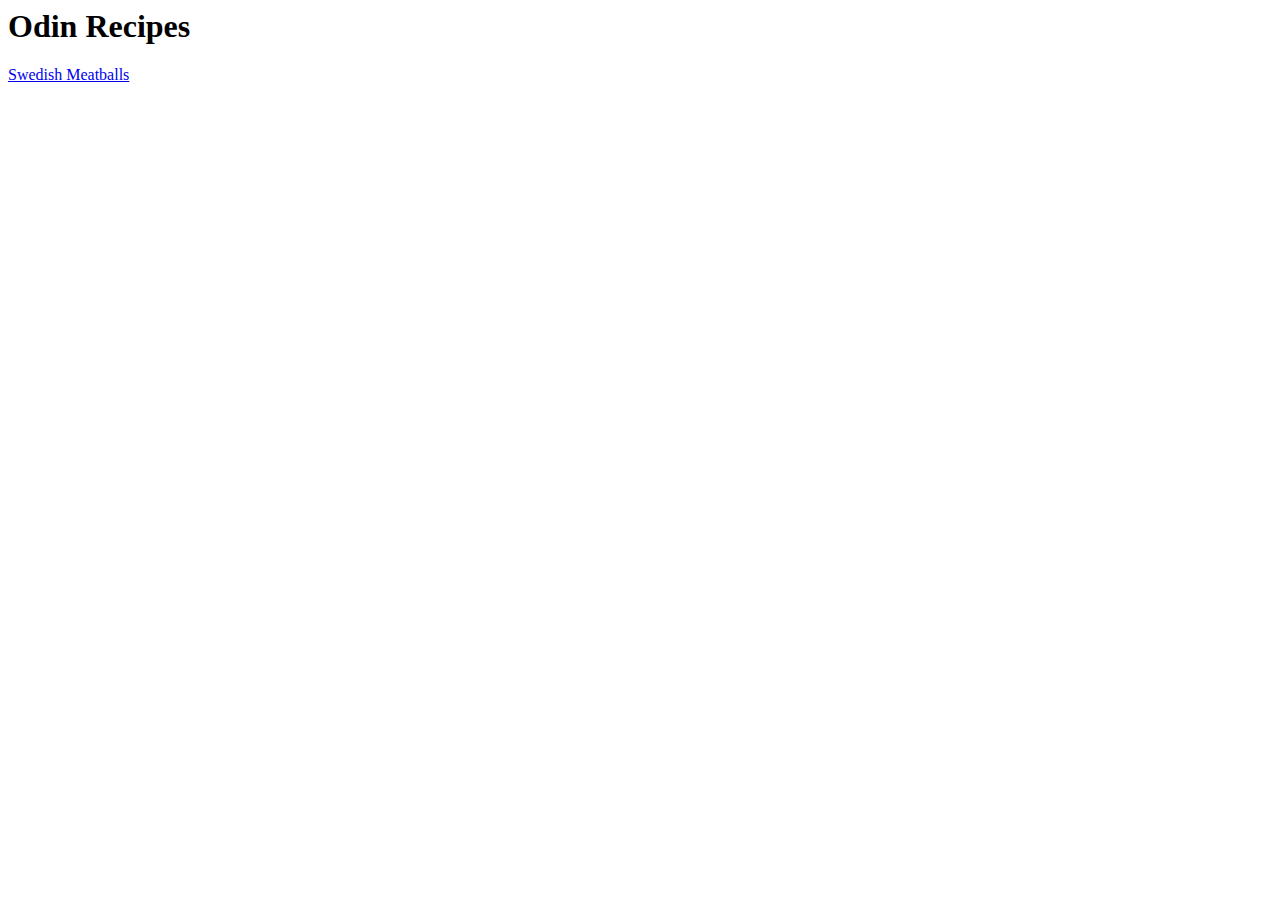
<file: recipes/index.html>
<html lang="en">
<head>
    <meta charset="UTF-8">
    <meta http-equiv="X-UA-Compatible" content="IE=edge">
    <meta name="viewport" content="width=device-width, initial-scale=1.0">
    <title>Document</title>
</head>
<body>
    <h1>Odin Recipes</h1>
    <a href="recipes/swed_meatballs.html">Swedish Meatballs</a>
</body>
</html>
</file>
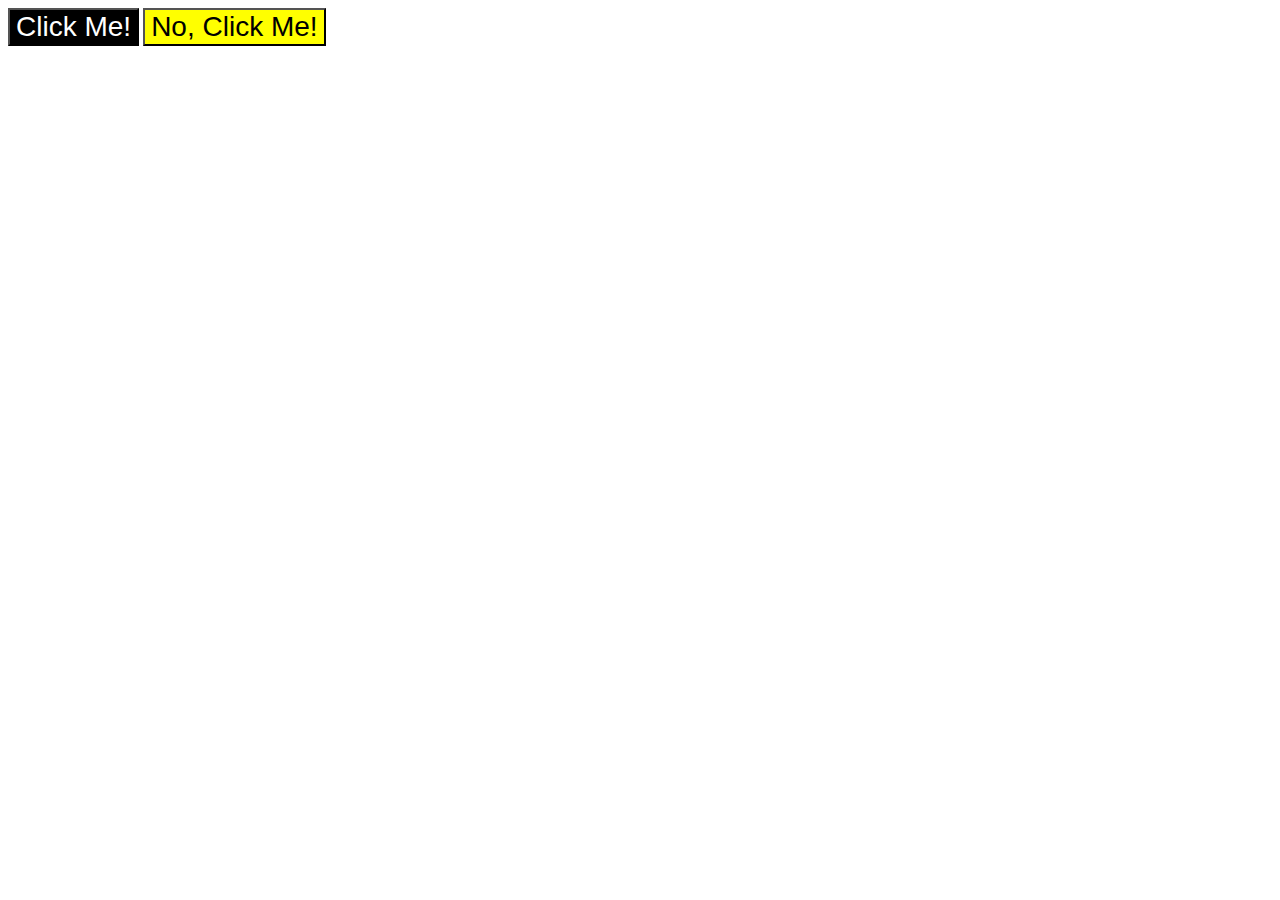
<file: csspractice/3/index.html>
<!DOCTYPE html>
<html lang="en">
<head>
    <meta charset="UTF-8">
    <meta http-equiv="X-UA-Compatible" content="IE=edge">
    <meta name="viewport" content="width=device-width, initial-scale=1.0">
    <title>Odin CSS 3</title>
    <link rel="stylesheet" href="style.css">
</head>
<body>
    <button class="black">Click Me!</button>
    <button class="yellow">No, Click Me!</button>
</body>
</html>
</file>
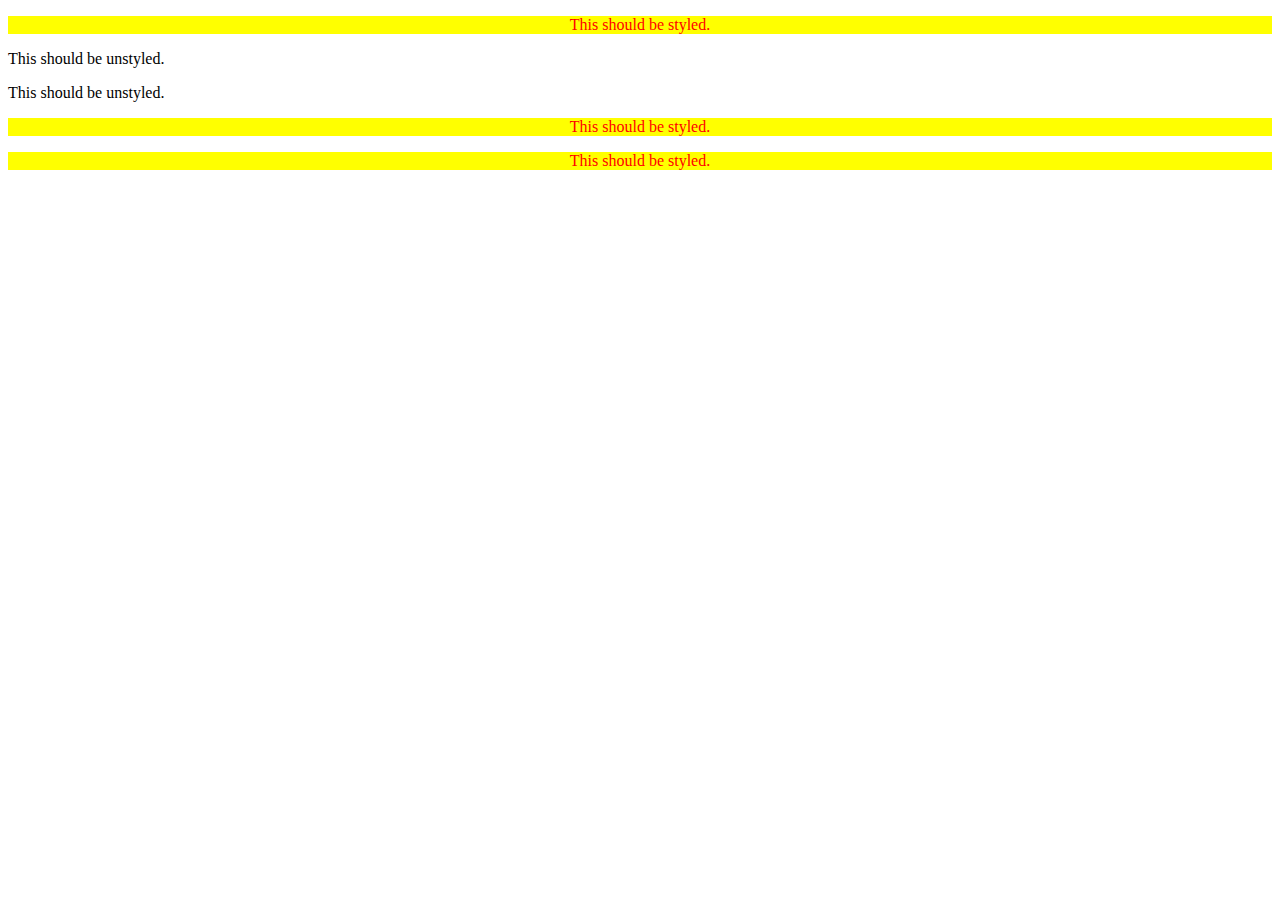
<file: csspractice/5/index.html>
<!DOCTYPE html>
<html lang="en">
  <head>
    <meta charset="UTF-8">
    <meta http-equiv="X-UA-Compatible" content="IE=edge">
    <meta name="viewport" content="width=device-width, initial-scale=1.0">
    <title>Descendant Combinator</title>
    <link rel="stylesheet" href="style.css">
  </head>
  <body>
    <div class="container">
      <p class="text">This should be styled.</p>
    </div>
    <p class="text">This should be unstyled.</p>
    <p class="text">This should be unstyled.</p>
    <div class="container">
      <p class="text">This should be styled.</p>
      <p class="text">This should be styled.</p>
    </div>
  </body>
</html>
</file>
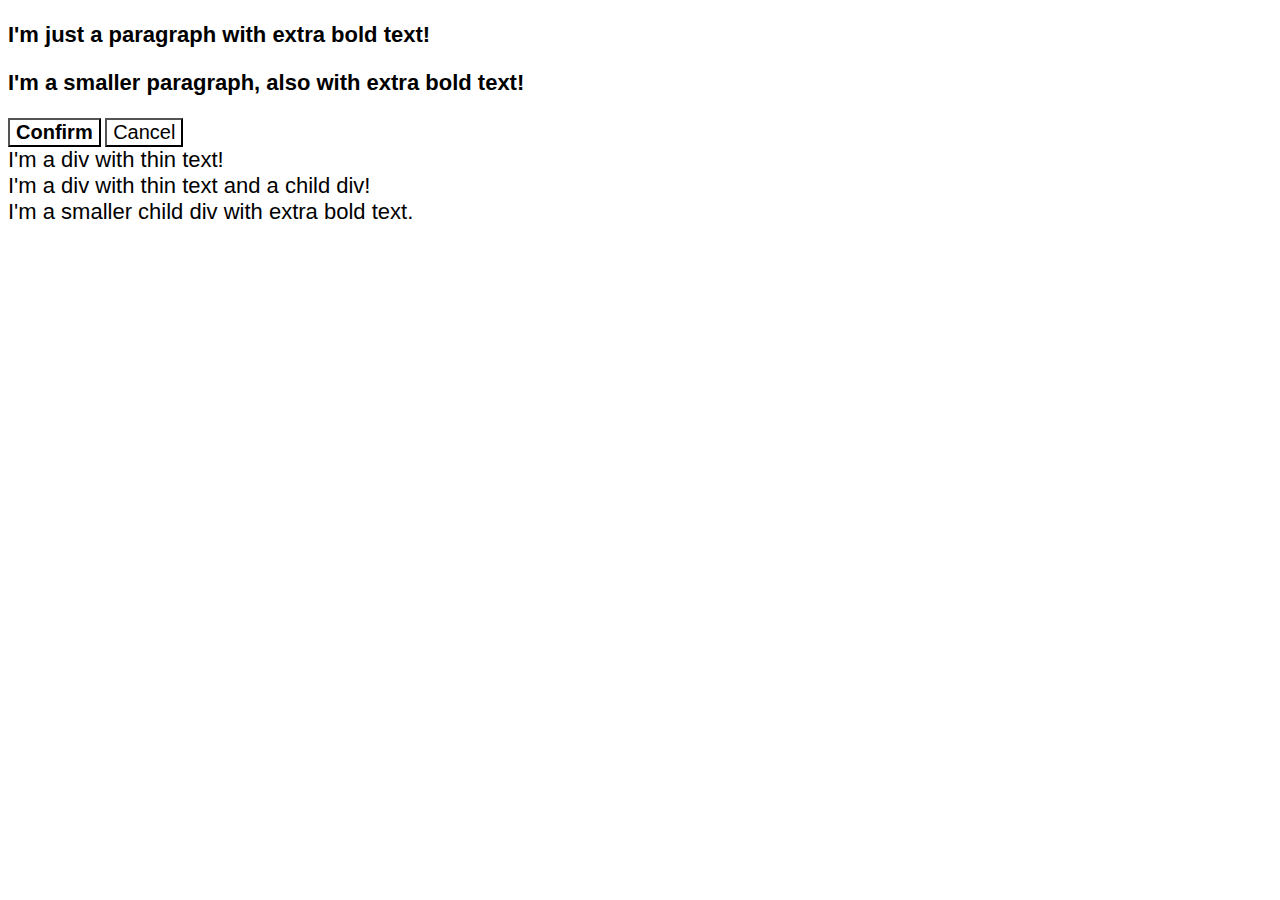
<file: csspractice/6/index.html>
<!DOCTYPE html>
<html lang="en">
  <head>
    <meta charset="UTF-8">
    <meta http-equiv="X-UA-Compatible" content="IE=edge">
    <meta name="viewport" content="width=device-width, initial-scale=1.0">
    <title>Fix the Cascade</title>
    <link rel="stylesheet" href="style.css">
  </head>
  <body>
    <p class="para">I'm just a paragraph with extra bold text!</p>
    <p class="para small-para">I'm a smaller paragraph, also with extra bold text!</p>

    <button id="confirm-button" class="button confirm">Confirm</button>
    <button id="cancel-button" class="button cancel">Cancel</button>

    <div class="text">I'm a div with thin text!</div>
    <div class="text">I'm a div with thin text and a child div!
      <div class="text child">I'm a smaller child div with extra bold text.</div>
    </div>
  </body>
</html>
</file>
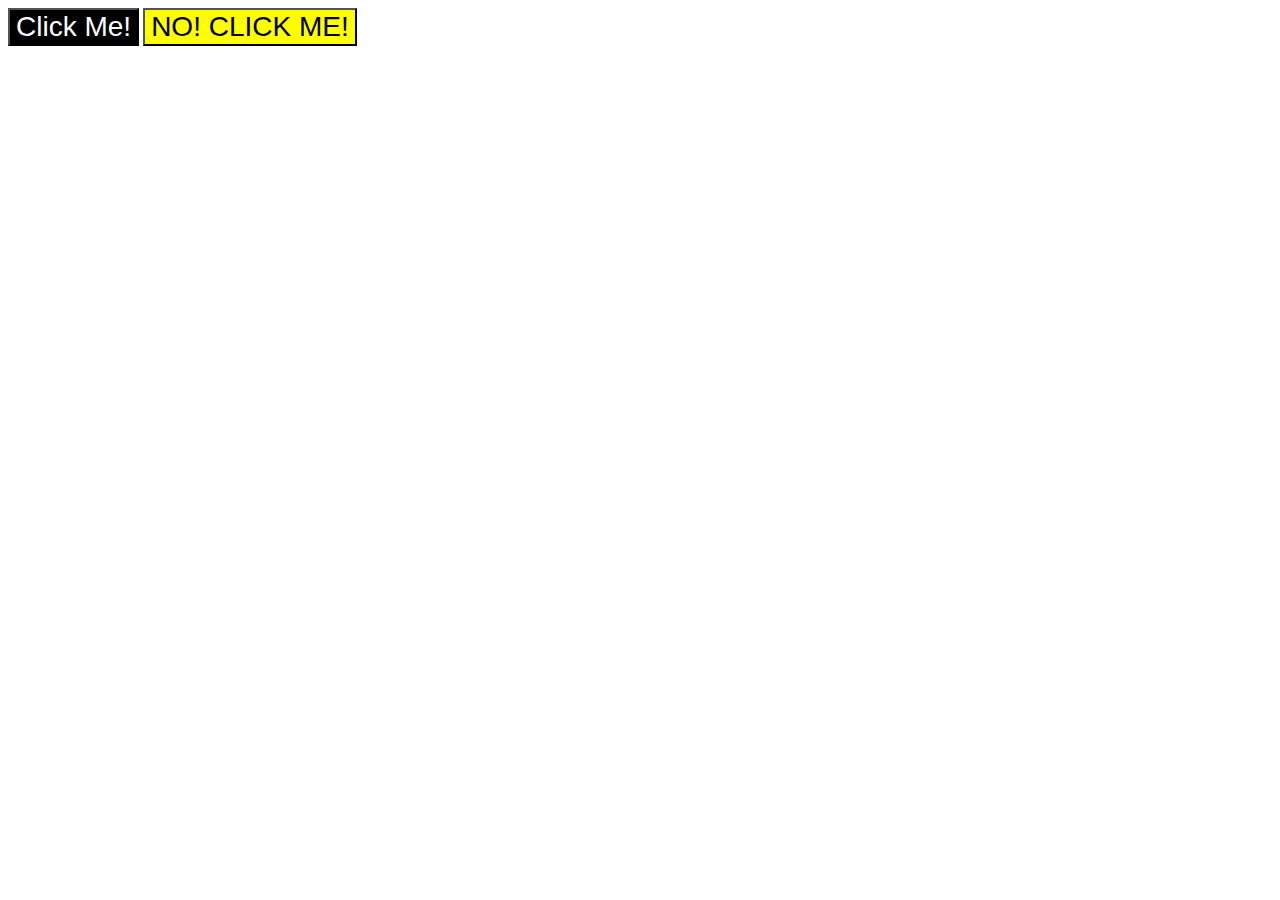
<file: htmlprac/csm3/index.html>
<!DOCTYPE html>
<html lang="en">
<head>
    <link rel="stylesheet" href="style.css">
    <meta charset="UTF-8">
    <meta http-equiv="X-UA-Compatible" content="IE=edge">
    <meta name="viewport" content="width=device-width, initial-scale=1.0">
    <title>Document</title>
</head>
<body>
    <button class="button1">Click Me!</button>
    <button class="button2">NO! CLICK ME!</button>
</body>
</html>
</file>
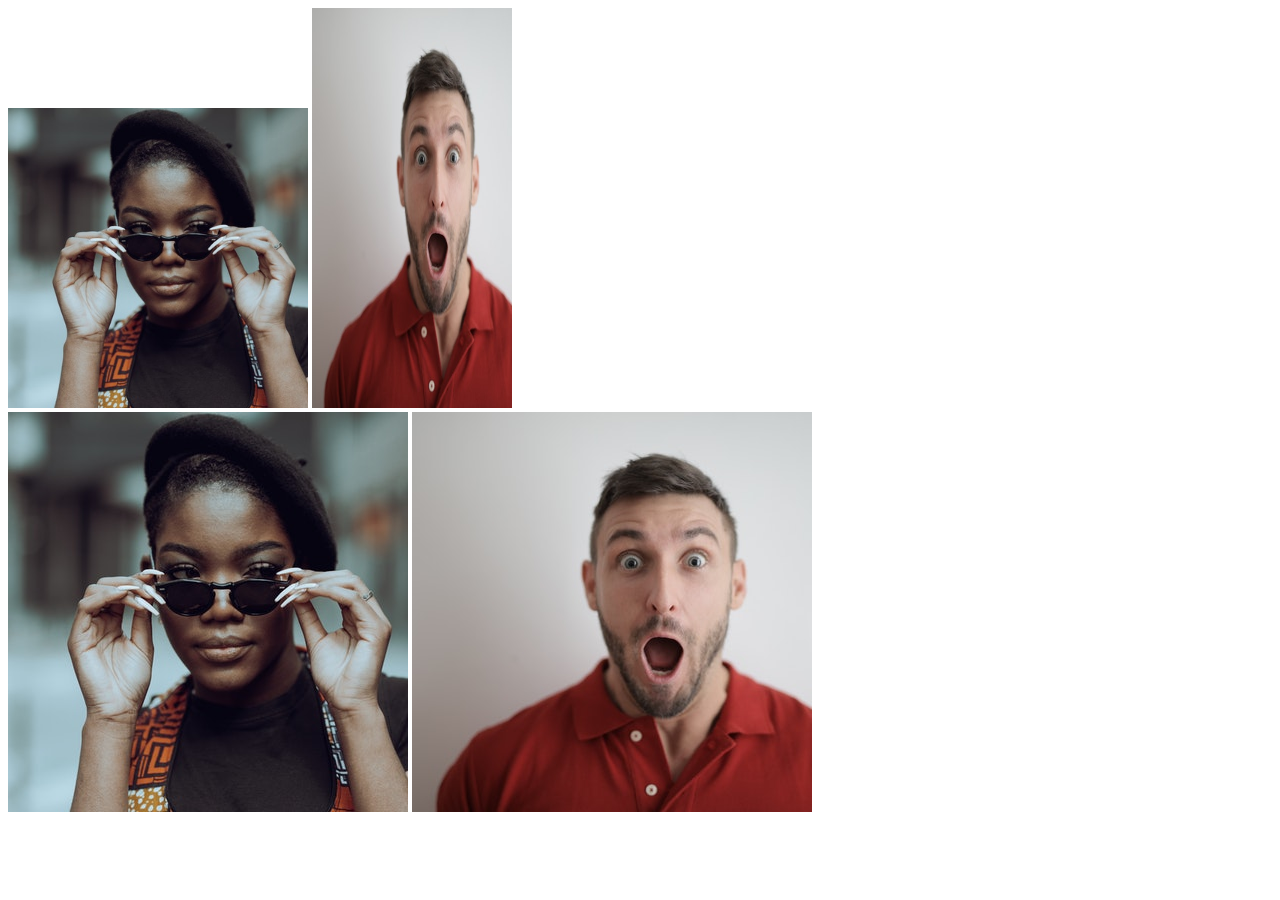
<file: htmlprac/csm4/index.html>
<!DOCTYPE html>
<html lang="en">
  <head>
    <meta charset="UTF-8">
    <meta http-equiv="X-UA-Compatible" content="IE=edge">
    <meta name="viewport" content="width=device-width, initial-scale=1.0">
    <title>Chaining Selectors</title>
    <link rel="stylesheet" href="style.css">
  </head>
  <body>
    <!-- Use the classes BELOW this line -->
    <div>
      <img class="avatar proportioned" src="./pexels-katho-mutodo-8434791.jpg" alt="Woman with glasses">
      <img class="avatar distorted" src="./pexels-andrea-piacquadio-3777931.jpg" alt="Man with surprised expression">
    </div>
    <!-- Use the classes ABOVE this line -->
    <div>
      <img class="original proportioned" src="./pexels-katho-mutodo-8434791.jpg" alt="Woman with glasses">
      <img class="original distorted" src="./pexels-andrea-piacquadio-3777931.jpg" alt="Man with surprised expression">
    </div>
  </body>
</html>
</file>
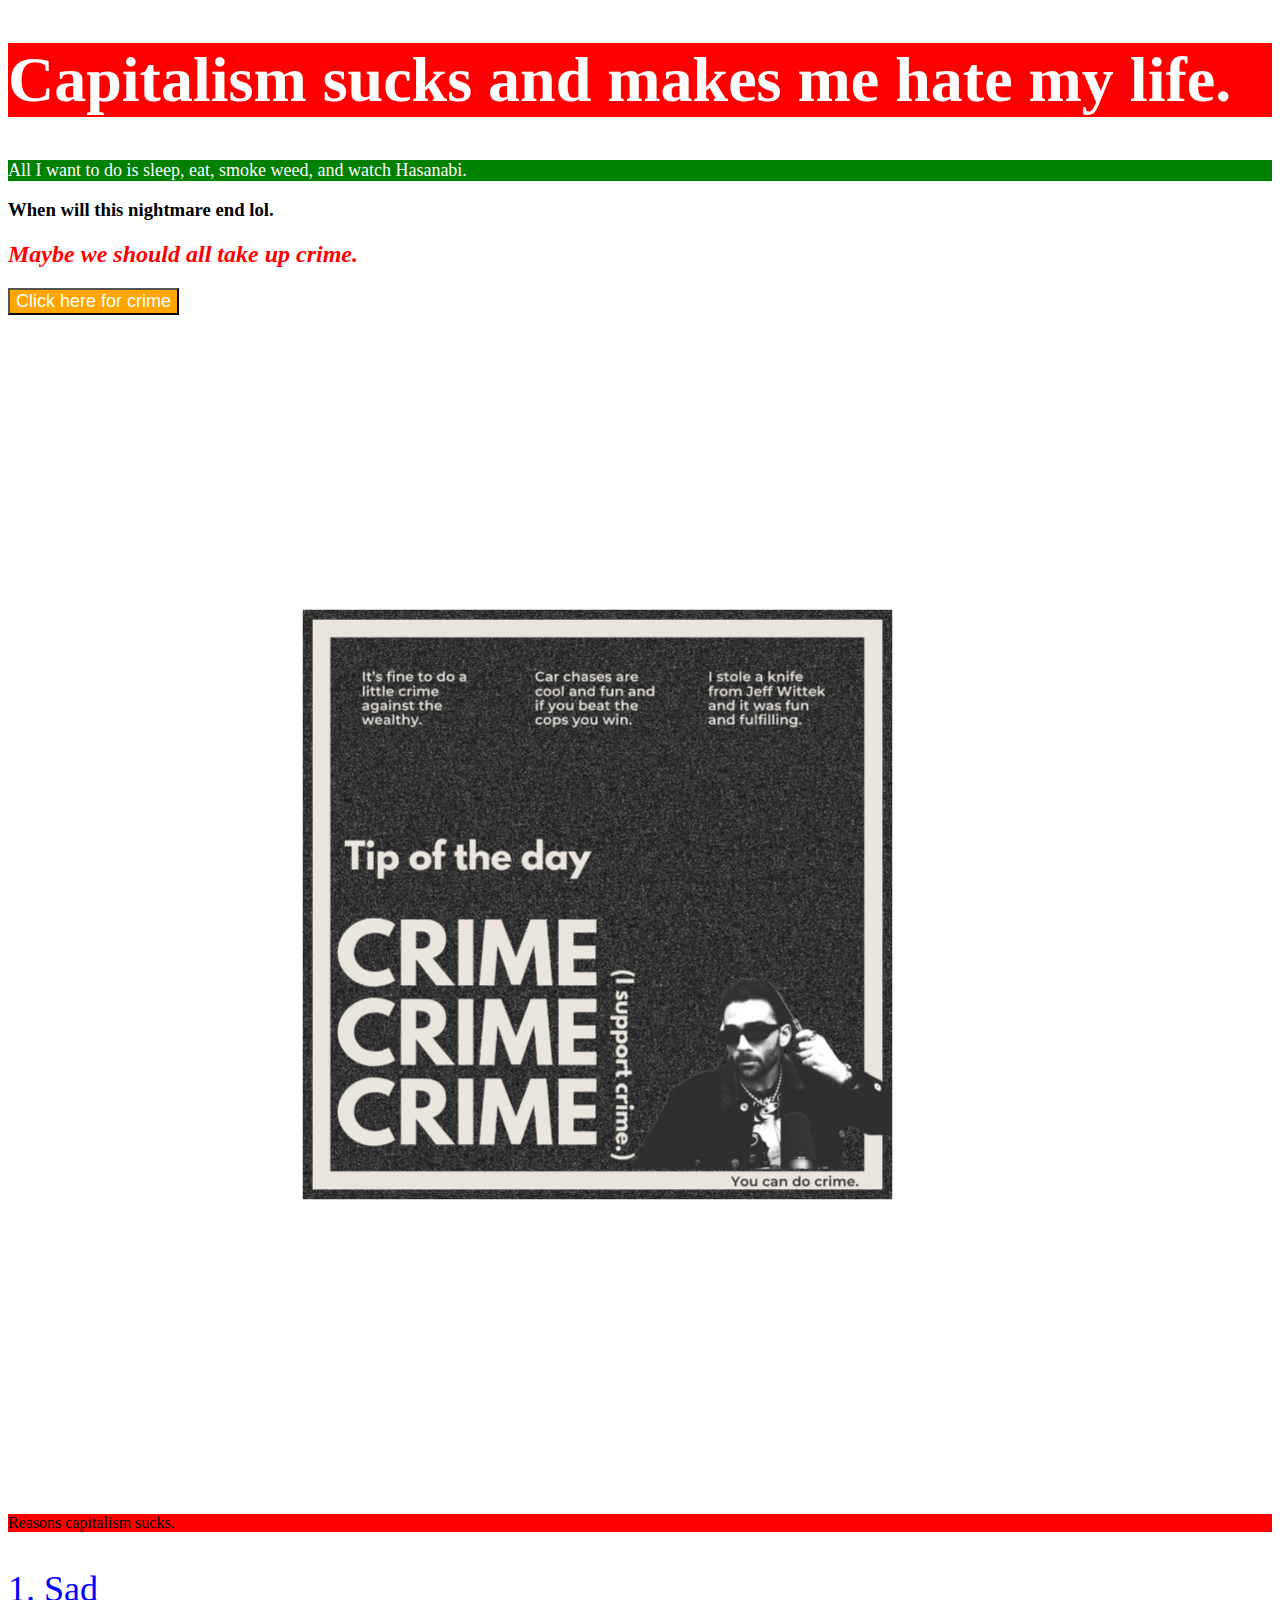
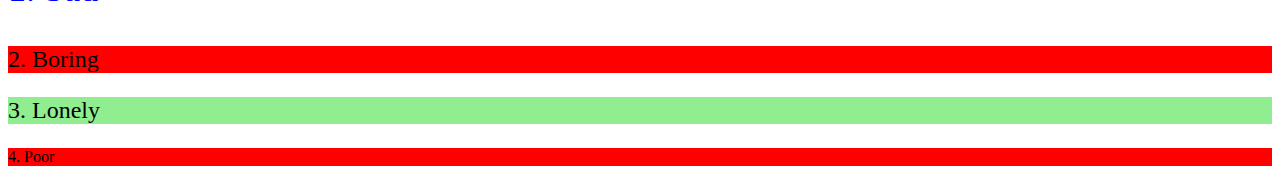
<file: htmlprac/cssprac/index.html>
<!DOCTYPE html>
<html lang="en">
<head>
    <link rel="stylesheet" href="style.css">
    <meta charset="UTF-8">
    <meta http-equiv="X-UA-Compatible" content="IE=edge">
    <meta name="viewport" content="width=device-width, initial-scale=1.0">
    <title>Why I hate capitalism</title>
</head>
<body>
    <div id="capsuck"> 
        <h1>Capitalism sucks and makes me hate my life.</h1>
    </div>
    <div>
        <p class="hasan">All I want to do is sleep, eat, smoke weed, and watch Hasanabi.</p>
        <h3>When will this nightmare end lol.</h3>
    </div>
    <h2 id="crime">Maybe we should all take up crime.</h2>
    <button>Click here for crime</button>
     <div>
        <img src="./images/hasancrime.jpg" alt="">
    </div>
    <div class="odd">
        <p>Reasons capitalism sucks.</p>
    </div>
    <div id="two">    
        <p>1. Sad</p>
    </div>
    <div class="odd" id="three">
        <p>2. Boring</p>
    </div>
    <div id="four">
        <p>3. Lonely</p>
    </div>
    <div class="odd">
        <p>4. Poor</p>
    </div>
</body>
</html>
</file>
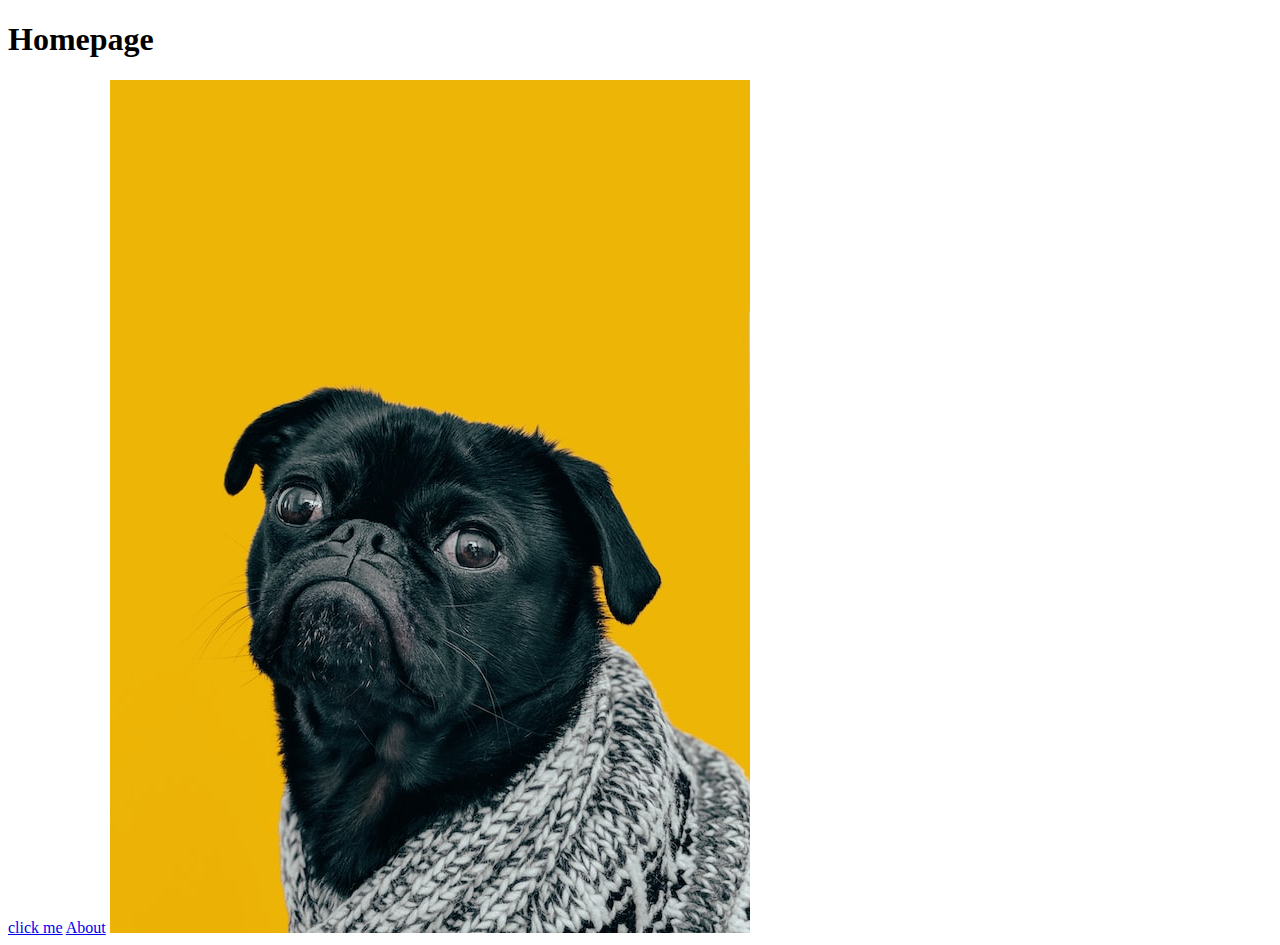
<file: htmlprac/links/index.html>
<!DOCTYPE html>
<html>
    <title>Link and Image Practice</title>
    <body>
        <h1>Homepage</h1>
          <a href="https://www.theodinproject.com/about">click me</a>
      
          <a href="pages/about.html">About</a>

          <img src="images/dog.jpg" alt="Charles">
      </body>
</html>
</file>
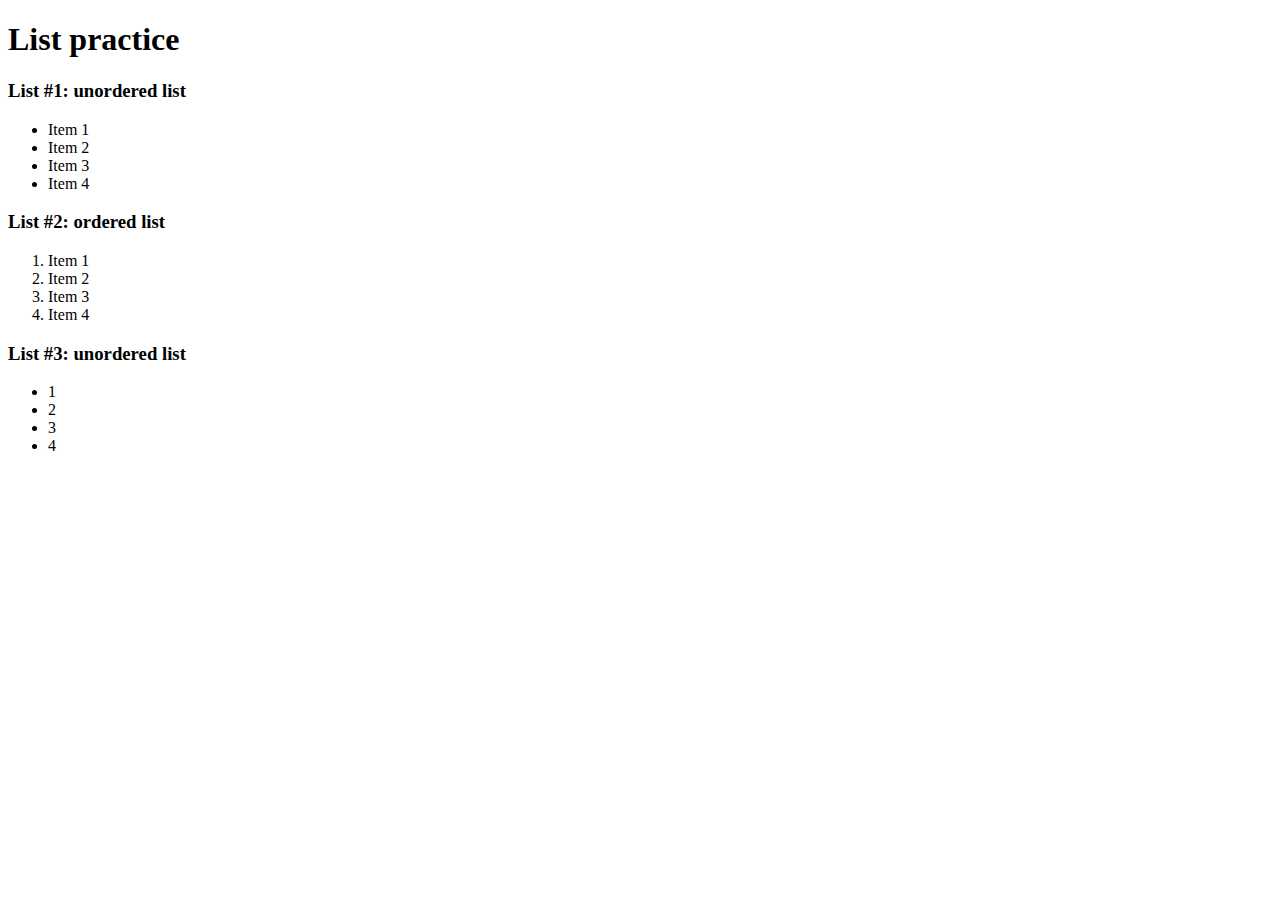
<file: htmlprac/lists/index.html>
<!DOCTYPE html>
<html lang="en">
    <h1>List practice</h1>
    <H3> List #1: unordered list </H3>    
    <ul>
        <li>Item 1</li>
        <li>Item 2</li>
        <li>Item 3</li>
        <li>Item 4</li>
    </ul>
    <h3>List #2: ordered list</h3>
    <ol>
        <li>Item 1</li>
        <li>Item 2</li>
        <li>Item 3</li>
        <li>Item 4</li>
    </ol>
    <h3>List #3: unordered list</h3>
    <ul>
        <li>1</li>
        <li>2</li>
        <li>3</li>
        <li>4</li>
    </ul>
</html>
</file>
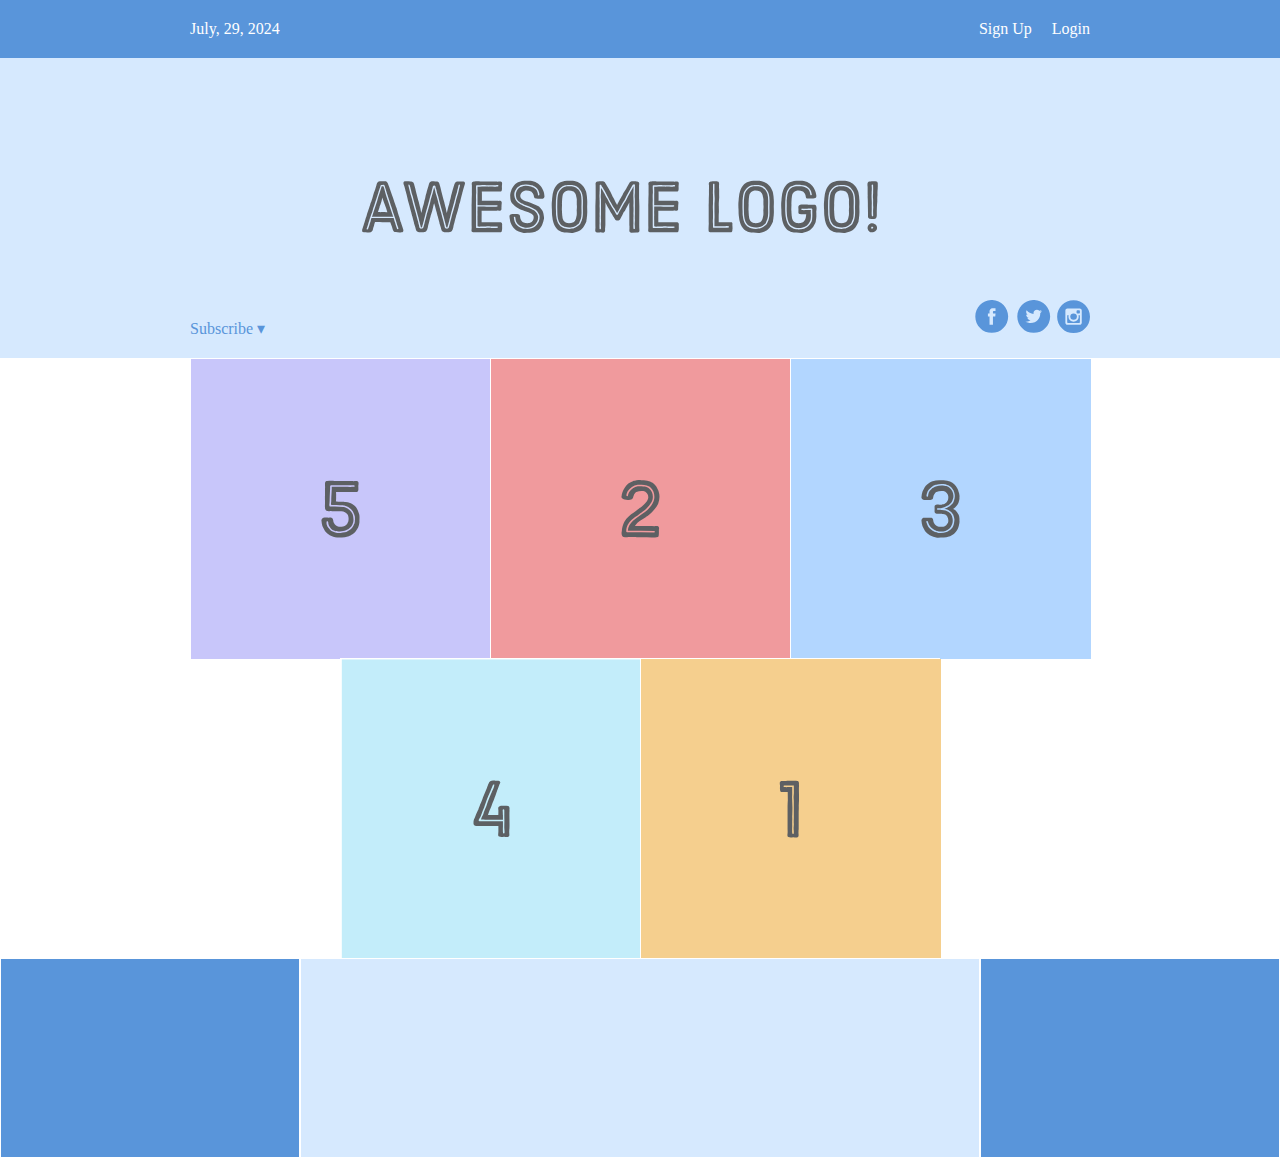
<file: cssprac/flex/flexbox.html>
<!DOCTYPE html>
<html lang="en">
<head>
    <meta charset="UTF-8">
    <meta name="viewport" content="width=device-width, initial-scale=1.0">
    <title>Flexbox practice</title>
    <link rel="stylesheet" href="style.css">
</head>
<body>
    <div class="menu-container">
        <div class="menu">
            <div class="date">July, 29, 2024</div>
            <div class="signup">Sign Up</div>
            <div class="login">Login</div>  
        </div>
    </div>
    <div class="header-container">
        <div class="header">
            <div class="subscribe">Subscribe &#9662; </div>
            <div class="logo"> <img src="images/awesome-logo.svg"/></div>
            <div class="social"><img src="images/social-icons.svg"/></div>
        </div>
    </div>
    <div class="photo-grid-container">
        <div class="photo-grid">
            <div class="photo-grid-item first-item">
                <img src="images/one.svg"/>
            </div>
            <div class="photo-grid-item">
                <img src="images/two.svg"/>
            </div>
            <div class="photo-grid-item">
                <img src="images/three.svg"/>
            </div>
            <div class="photo-grid-item">
                <img src="images/four.svg"/>
            </div>
            <div class="photo-grid-item last-item">
                <img src="images/five.svg"/>
            </div>
        </div>
    </div>
    <div class="footer">
        <div class="footer-item footer-one"></div>
        <div class="footer-item footer-two"></div>
        <div class="footer-item footer-three"></div>
    </div>
</body>
</html>
</file>
<file: csspractice/3/style.css>
.black {
    background-color: black;
    color: white;
}

.yellow {
    background-color: yellow;
    color: black;
}

.black, .yellow {
    font-size: 28px;
    font-family: Helvetica, 'Times New Roman', sans-serif;
}
</file>
<file: csspractice/5/style.css>
div p {
    background-color: yellow;
    color: red;
    text-align: center;
}
</file>
<file: csspractice/6/style.css>
body{
    font-family:Arial, Helvetica, sans-serif
  }
  
  .para,
  .small-para {
    color: hsl(0, 0%, 0%);
    font-weight: 800;
  }
  
  .small-para {
    font-size: 14px;
    font-weight: 800;
  }
  
  .para {
    font-size: 22px;
  }
  
  .confirm {
    background: green;
    color: white;
    font-weight: bold;
  } 
  
  .button {
    background-color: rgb(255, 255, 255);
    color: rgb(0, 0, 0);
    font-size: 20px;
  }
  
  .child {
    color: rgb(0, 0, 0);
    font-weight: 800;
    font-size: 14px;
  }
  
  div.text {
    color: rgb(0, 0, 0);
    font-size: 22px;
    font-weight: 100;
  }
</file>
<file: htmlprac/csm3/style.css>
/* style.css */
.button1,
.button2 {
    font-size: 28px;
    font-family: Helvetica, "Times New Roman", sans-serif;
}

.button1 {
    background-color: black;
    color: white;
}

.button2 {
    background-color: yellow;
}
</file>
<file: htmlprac/csm4/style.css>
/* style.css */

.avatar.proportioned {
    height: auto;
    width: 300px;
}

.avatar.distorted {
    height: 400px;
    width: 200px;
}
</file>
<file: htmlprac/cssprac/style.css>
/* style.css */

#capsuck {
    background-color: red;
    font-size: 32px;
    color: white;
    align-self: center;
    font-weight: bold;
}

.hasan {
    background-color: green;
    color: white;
    font-size: 18px;
}

button {
    background-color: orange;
    font-size: 18px;
    color: white;
}

img {
    scale: 50%;
}

#crime {
    color: red;
    font-style: italic;
}

.odd {
    background-color: red;
    font:  Verdana, DejaVu Sans, sans-serif;
}

#two{
    color: blue;
    font-size: 36px;
}

#three{
    font-size: 24px;
}

#four{
    background-color: lightgreen;
    font-size: 24px;
}
</file>
<file: cssprac/flex/style.css>
* {
    margin: 0;
    padding: 0;
    box-sizing: border-box;
}

.menu-container {
    color: #fff;
    background-color: #5995DA;
    padding: 20px 0;
    display: flex;
    justify-content: center;
}

.menu {
    width: 900px;
    display: flex;
    justify-content: space-between;
    
}

.signup{
    margin-left: auto;
}

.login {
    margin-left: 20px;
}

.header-container {
    color: #5995DA;
    background-color: #D6E9FE;
    display: flex;
    justify-content: center;
}

.header {
    width: 900px;
    height: 300px;
    display: flex;
    justify-content: space-between;
    align-items: center;
}

.photo-grid-container {
    display: flex;
    justify-content: center;
}

.photo-grid {
    width: 900px;
    display: flex;
    justify-content: center;
    flex-wrap: wrap;
    flex-direction: row;
    align-items: center;
}

.first-item {
    order: 1;
}

.last-item {
    order: -1;
}

.photo-grid-item {
    border: 1px solid #fff;
    width: 300px;
    height: 300px;
}

.social,
.subscribe {
    align-self: flex-end;
    margin-bottom: 20px;
}

.footer {
    display: flex;
    justify-content: space-between;
}

.footer-item {
    border: 1px solid #fff;
    background-color: #D6E9FE;
    height: 200px;
    flex: 1;
}

.footer-one,
.footer-three {
    background-color: #5995DA;
    flex: initial;
    width: 300px;
}
</file>
